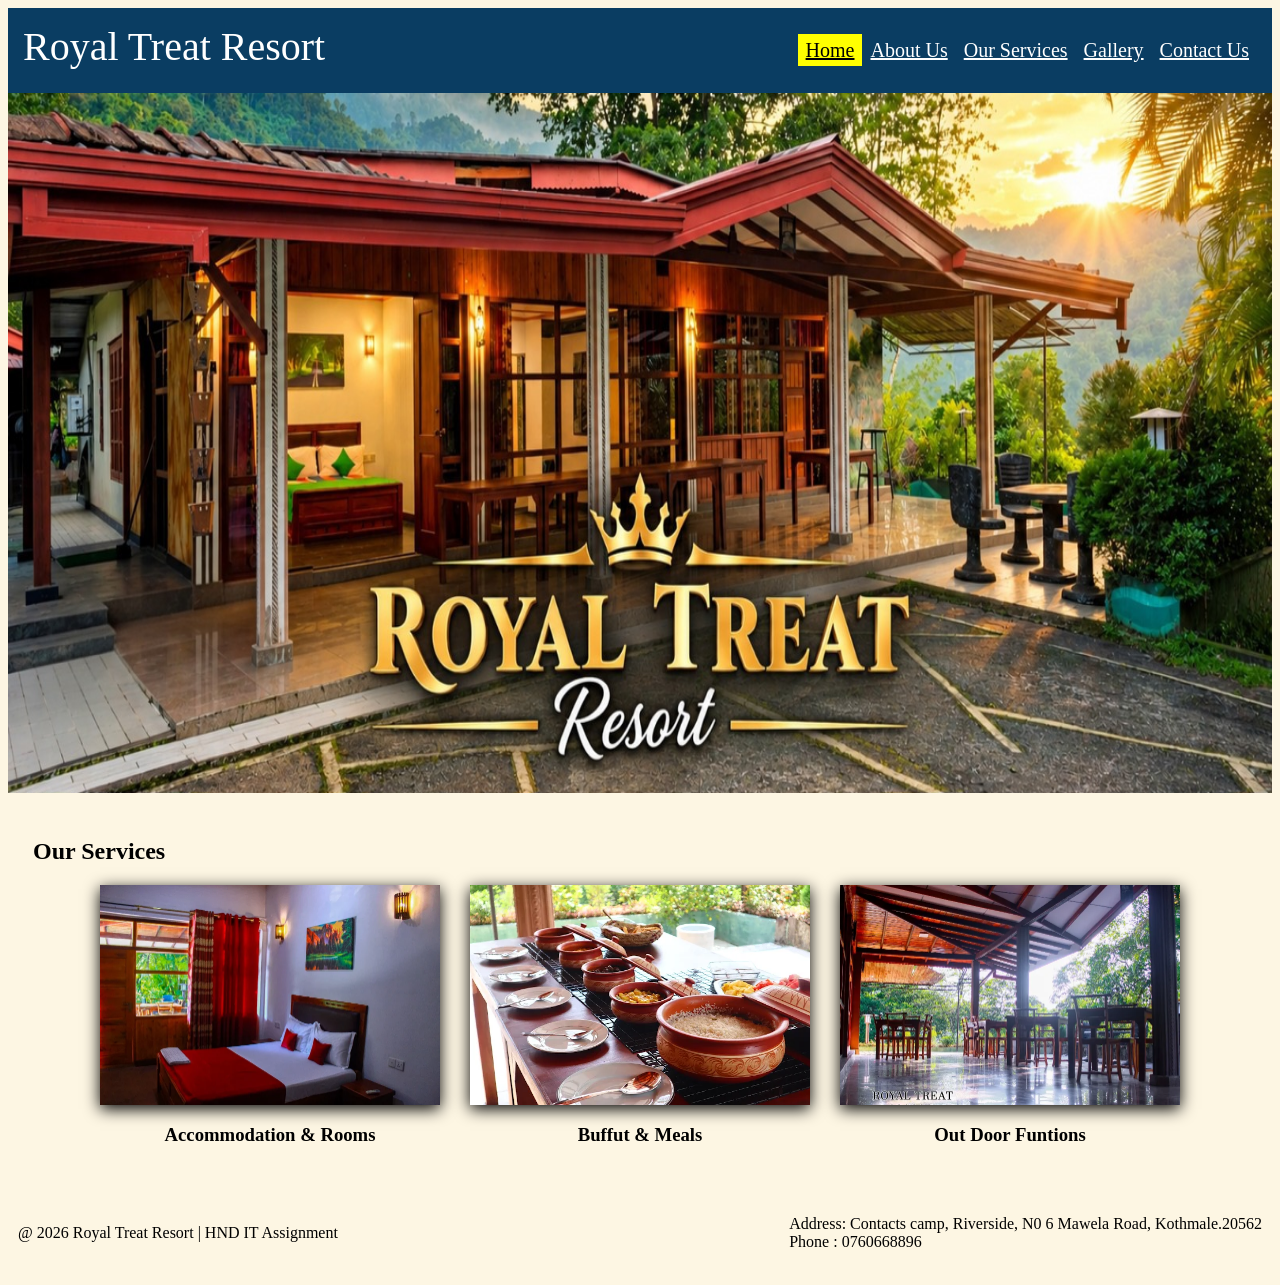
<file: index.html>
<!DOCCTYPE html>
<html>
<head>
	<title>Royal Treat Resort</title>
</head>
<link rel="stylesheet" href="css/style.css">
<body>

<nav class="navbar">
<div class="logo">Royal Treat Resort</div>
	<ul>
		<li><a class="active" href="index.html">Home</a></li>
		<li><a href="about.html">About Us</a></li>
		<li><a href="services.html">Our Services</a></li>
		<li><a href="gallery.html">Gallery</a></li>
		<li><a href="contact.html">Contact Us</a></li>
	</ul>
</nav>
<section class="hero">
	<img src="images/cover.jpg">
</section>
<section class="services">
	<h2>Our Services</h2>
	<div class="service-container">
	
		<div class="service-card">
		<img src="images/rooms.webp" alt="Accommodation & Rooms">
		<h3>Accommodation & Rooms</h3>
		</div>
		<div class="service-card">
		<img src="images/meals.webp" alt="Buffut & Meals">
		<h3>Buffut & Meals</h3>
		</div>
		<div class="service-card">
		<img src="images/outdoor.webp" alt="Out Door Funtions">
		<h3>Out Door Funtions</h3>
		</div>
		
	</div>
</section>

<footer class="footer">
<div class="copyright">
	@ 2026 Royal Treat Resort | HND IT Assignment
</div>
<ul class="footer-info">
	<li>Address: Contacts camp, Riverside, N0 6 Mawela Road, Kothmale.20562</li>
	<li>Phone  : 0760668896</li>
</ul>
</div>
</footer>


</body>
</html>
</file>
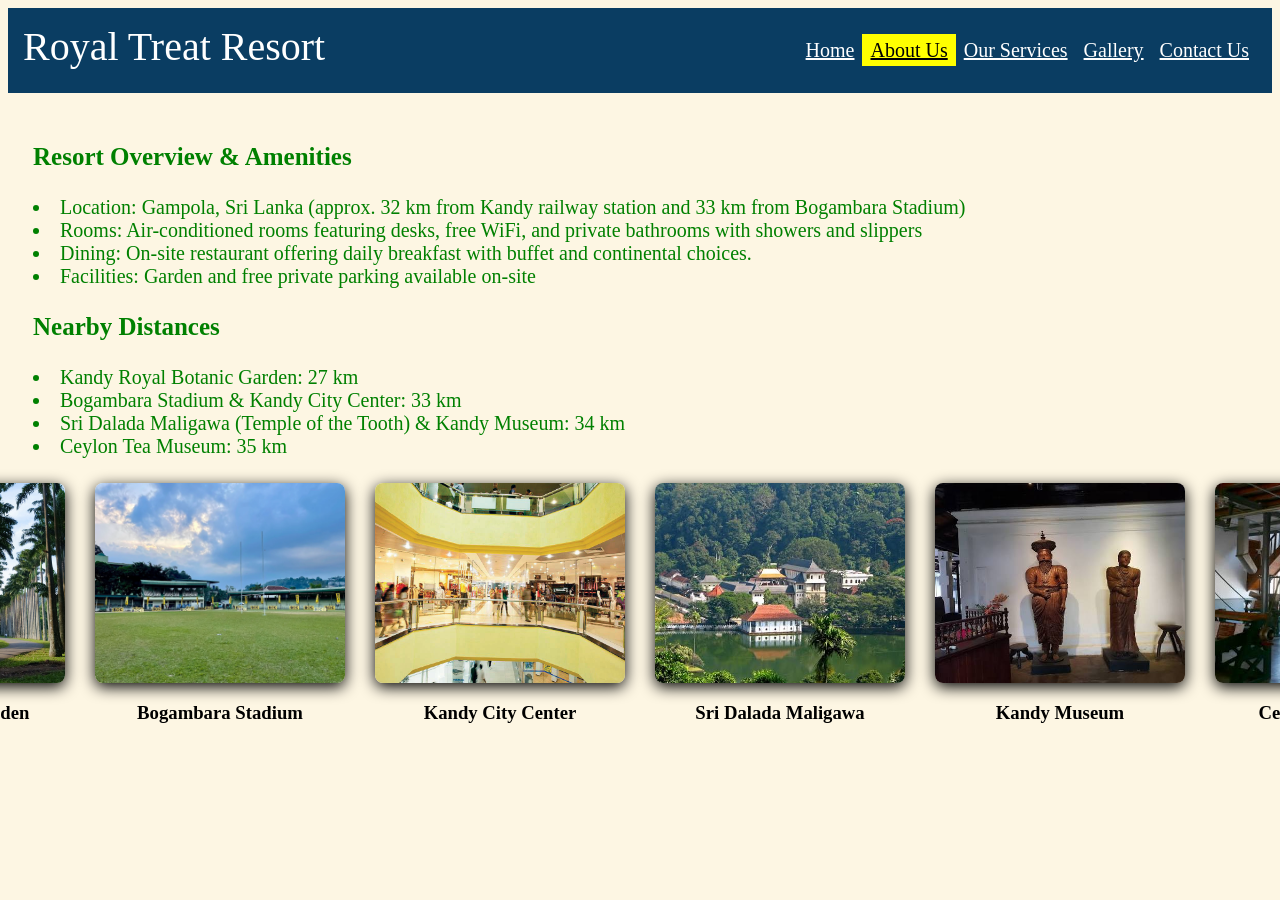
<file: about.html>
<!DOCCTYPE html>
<html>
<head>
	<title>Royal Treat Resort</title>
</head>
<link rel="stylesheet" href="css/style.css">
<body>
<nav class="navbar">
<div class="logo">Royal Treat Resort</div>
	<ul>
		<li><a href="index.html">Home</a></li>
		<li><a class="active" href="about.html">About Us</a></li>
		<li><a href="services.html">Our Services</a></li>
		<li><a href="gallery.html">Gallery</a></li>
		<li><a href="contact.html">Contact Us</a></li>
	</ul>
</nav>

<div class="about"> 
	<p>Resort Overview & Amenities</p>
	<li>Location: Gampola, Sri Lanka (approx. 32 km from Kandy railway station and 33 km from Bogambara Stadium)</li>
	<li>Rooms: Air-conditioned rooms featuring desks, free WiFi, and private bathrooms with showers and slippers</li>
	<li>Dining: On-site restaurant offering daily breakfast with buffet and continental choices.</li>
	<li>Facilities: Garden and free private parking available on-site</li>
	
	<p>Nearby Distances</P>
	<li>Kandy Royal Botanic Garden: 27 km</li>
	<li>Bogambara Stadium & Kandy City Center: 33 km</li>
	<li>Sri Dalada Maligawa (Temple of the Tooth) & Kandy Museum: 34 km</li>
	<li>Ceylon Tea Museum: 35 km</li>
</div>
<div class="about-container">
		<div class="about-card">
			<img src="images/nearby/botanic.jpg" alt="Royal Botanic Garden">
		<h3>Royal Botanic Garden</h3>
		</div>
		<div class="about-card">
			<img src="images/nearby/bogambara.jpg" alt="Bogambara Stadium">
		<h3>Bogambara Stadium</h3>
		</div>
		<div class="about-card">
			<img src="images/nearby/kcc.jpg" alt="Kandy City Center">
		<h3>Kandy City Center</h3>
		</div>
		<div class="about-card">
			<img src="images/nearby/dalada.jpg" alt="Sri Dalada Maligawa">
		<h3>Sri Dalada Maligawa</h3>
		</div>
		<div class="about-card">
			<img src="images/nearby/museum.jpg" alt="Kandy Museum">
		<h3>Kandy Museum</h3>
		</div>
		<div class="about-card">
			<img src="images/nearby/tea.jpg" alt="Ceylon Tea Museum">
		<h3>Ceylon Tea Museum</h3>
		</div>
	</div>

</body>
</html>
</file>
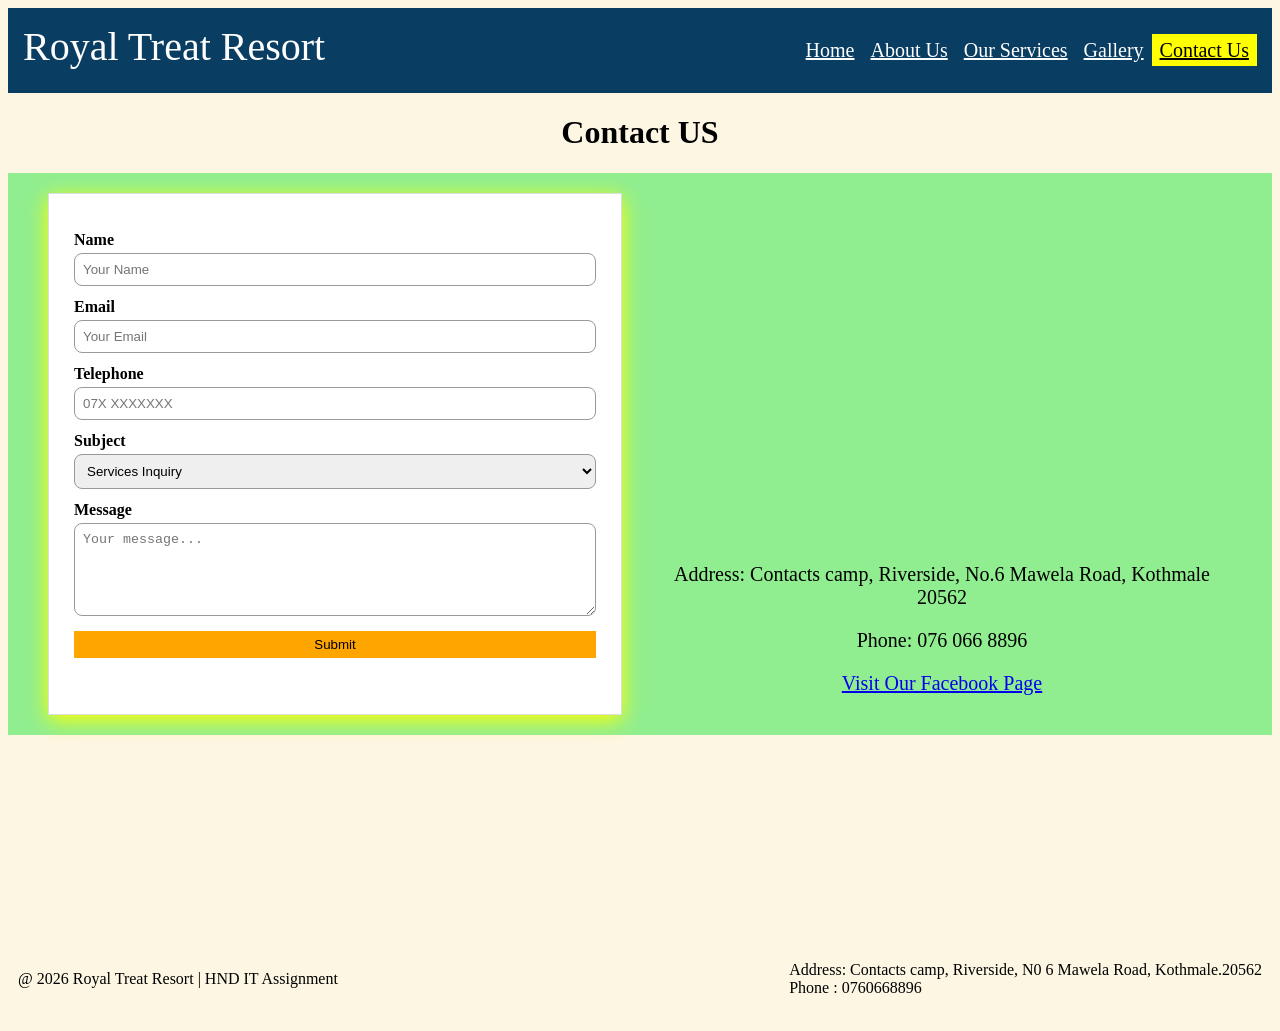
<file: contact.html>
<!DOCCTYPE html>
<html>
<head>
	<title>Royal Treat Resort</title>
</head>
<link rel="stylesheet" href="css/style.css">
<body>

<nav class="navbar">
<div class="logo">Royal Treat Resort</div>
	<ul>
		<li><a href="index.html">Home</a></li>
		<li><a href="about.html">About Us</a></li>
		<li><a href="services.html">Our Services</a></li>
		<li><a href="gallery.html">Gallery</a></li>
		<li><a class="active" href="contact.html">Contact Us</a></li>
	</ul>
</nav>
<div class="contact-page">
  <h1>Contact US</h1>
  <div class="contact-container">  
    <!-- Wam paththa - Form eka -->
    <div class="contact-left">
      <form class="contact">
        <label>Name</label><input type="text" placeholder="Your Name">
        <label>Email</label><input type="email" placeholder="Your Email">
        <label>Telephone</label><input type="text" placeholder="07X XXXXXXX">
        <label>Subject</label>
        <select>
          <option>Services Inquiry</option>
          <option>Room Booking</option>
          <option>Other</option>
        </select>
        <label>Message</label><textarea placeholder="Your message..." rows="5"></textarea>
        <button type="submit">Submit</button>
      </form>
	 </div>
   

    <!-- Dakunu paththa - Map + Details -->
    <div class="contact-right">
      <iframe src="https://www.google.com/maps?q=Royal%20Treat%20Resorts%2C%20Mawela%20Road%2C%20Kotmale&z=16&output=embed">
      </iframe>
      <div class="contact-info">
        <p>Address: Contacts camp, Riverside, No.6 Mawela Road, Kothmale 20562</p>
        <p>Phone: 076 066 8896</p>
		<p><a href="https://www.facebook.com/profile.php?id=100088862091456" target="_blank"> Visit Our Facebook Page</a></p>
		</div>
	</div>
</div>

<footer class="footer">
<div class="copyright">
	@ 2026 Royal Treat Resort | HND IT Assignment
</div>
<ul class="footer-info">
	<li>Address: Contacts camp, Riverside, N0 6 Mawela Road, Kothmale.20562</li>
	<li>Phone  : 0760668896</li>
</ul>
</div>
</footer>

</body>
</html>
</file>
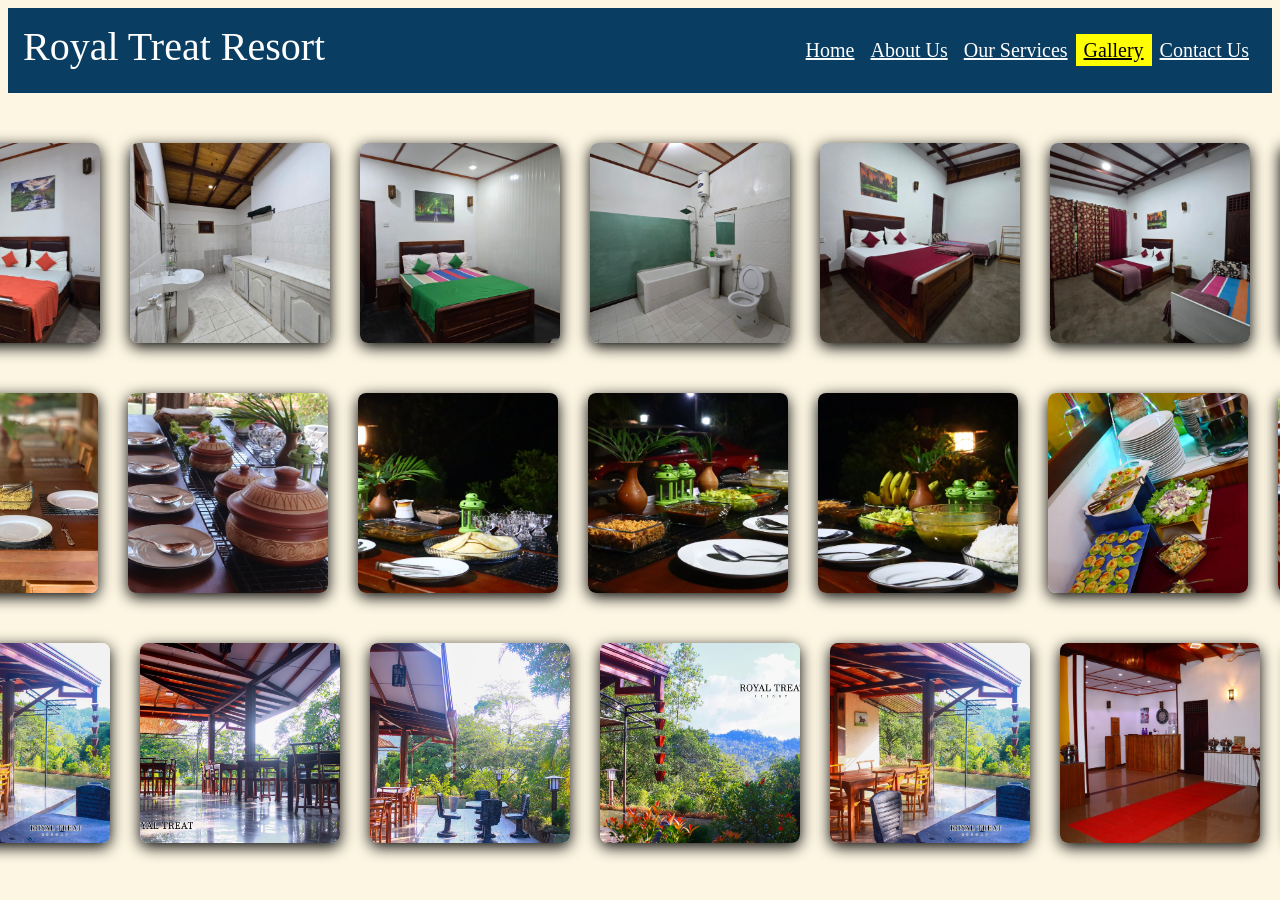
<file: gallery.html>
<!DOCCTYPE html>
<html>
<head>
	<title>Royal Treat Resort</title>
</head>
<link rel="stylesheet" href="css/style.css">
<body>

<nav class="navbar">
<div class="logo">Royal Treat Resort</div>
	<ul>
		<li><a href="index.html">Home</a></li>
		<li><a href="about.html">About Us</a></li>
		<li><a href="services.html">Our Services</a></li>
		<li><a class="active" href="gallery.html">Gallery</a></li>
		<li><a href="contact.html">Contact Us</a></li>
	</ul>
</nav>

<div class="gallery-rooms">
		<h2>Rooms</h1>
		<div class="room-card">
			<img src="images/rooms/1.jpeg" alt="1">
		</div>
		<div class="room-card">
			<img src="images/rooms/2.jpeg" alt="2">
		</div>
		<div class="room-card">
			<img src="images/rooms/3.jpeg" alt="3">
		</div>
		<div class="room-card">
			<img src="images/rooms/4.jpeg" alt="4">
		</div>
		<div class="room-card">
			<img src="images/rooms/5.jpeg" alt="5">
		</div>
		<div class="room-card">
			<img src="images/rooms/6.jpeg" alt="6">
		</div>
		<div class="room-card">
			<img src="images/rooms/7.jpeg" alt="7">
		</div>
	</div>

<div class="gallery-buffut">
		<h2>Buffut & Meals</h1>
		<div class="buffut-card">
			<img src="images/buffut/1.jpg" alt="1">
		</div>
		<div class="buffut-card">
			<img src="images/buffut/2.jpg" alt="2">
		</div>
		<div class="buffut-card">
			<img src="images/buffut/3.jpg" alt="3">
		</div>
		<div class="buffut-card">
			<img src="images/buffut/4.jpg" alt="4">
		</div>
		<div class="buffut-card">
			<img src="images/buffut/5.jpg" alt="5">
		</div>
		<div class="buffut-card">
			<img src="images/buffut/6.jpg" alt="6">
		</div>
		<div class="buffut-card">
			<img src="images/buffut/7.jpg" alt="7">
		</div>
	</div>
<div class="gallery-funtions">
		<h2>Out Door Funtions</h1>
		<div class="funtions-card">
			<img src="images/funtions/1.jpg" alt="1">
		</div>
		<div class="funtions-card">
			<img src="images/funtions/2.jpg" alt="2">
		</div>
		<div class="funtions-card">
			<img src="images/funtions/3.jpg" alt="3">
		</div>
		<div class="funtions-card">
			<img src="images/funtions/4.jpg" alt="4">
		</div>
		<div class="funtions-card">
			<img src="images/funtions/5.jpg" alt="5">
		</div>
		<div class="funtions-card">
			<img src="images/funtions/6.jpg" alt="6">
		</div>
		<div class="funtions-card">
			<img src="images/funtions/7.jpg" alt="7">
		</div>
	</div>

</body>
</html>
</file>
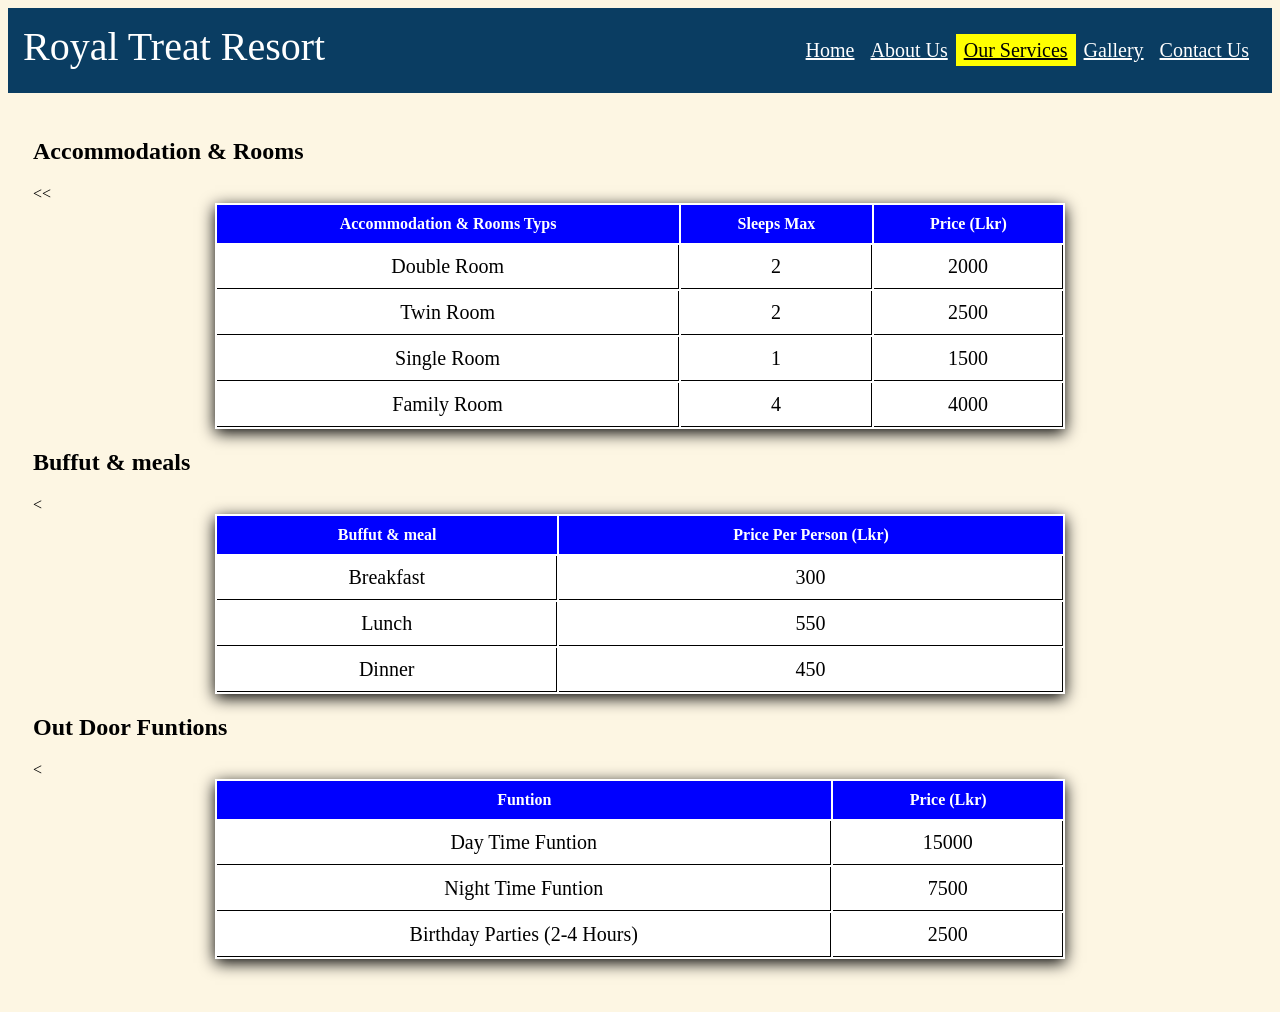
<file: services.html>
<!DOCCTYPE html>
<html>
<head>
	<title>Royal Treat Resort</title>
</head>
<link rel="stylesheet" href="css/style.css">
<body>

<nav class="navbar">
<div class="logo">Royal Treat Resort</div>
	<ul>
		<li><a href="index.html">Home</a></li>
		<li><a href="about.html">About Us</a></li>
		<li><a class="active" href="services.html">Our Services</a></li>
		<li><a href="gallery.html">Gallery</a></li>
		<li><a href="contact.html">Contact Us</a></li>
	</ul>
</nav>
	<div class="services">
		<h2>Accommodation & Rooms</h2>
	<table>
		<th>Accommodation & Rooms Typs</th><th>Sleeps Max</th><th>Price (Lkr)</th>
		<tr><td>Double Room</td><td>2</td><<td>2000</td></tr>
		<tr><td>Twin Room</td><td>2</td><<td>2500</td></tr>
		<tr><td>Single Room</td><td>1</td><td>1500</td></tr>
		<tr><td>Family Room</td><td>4</td><td>4000</td></tr>
	</table>
	<table>
		<h2>Buffut & meals</h2>
		<th>Buffut & meal</th><th>Price Per Person (Lkr)</th>
		<tr><td>Breakfast</td><td>300</td></tr>
		<tr><td>Lunch</td><td>550</td></tr>
		<tr><td>Dinner</td><<td>450</td></tr>
	</table>
	<table>
		<h2>Out Door Funtions</h2>
		<th>Funtion</th><th>Price (Lkr)</th>
		<tr><td>Day Time Funtion</td><td>15000</td></tr>
		<tr><td>Night Time Funtion</td><td>7500</td></tr>
		<tr><td>Birthday Parties (2-4 Hours)</td><<td>2500</td></tr>
		</table>
	</div>

</body>
</html>
</file>
<file: css/style.css>
body{background-color:#fdf6e3}
.navbar{background-color:#0a3d62 !important; color:white; padding:15px; display:flex; justify-content:space-between; align-items:auto; margin:; }
.logo{font-size:40px;}
.navbar ul{list-style:none; display:flex;}
.navbar a{color:white; padding:5px 8px; font-size:20px;}
.navbar a:hover,a.active {background-color:yellow; color:black;}

/*index*/
.hero img{width:100%; height:700px;}
.services h2{text-align:left;}
.service-container{text-align:center; display:flex; justify-content:center; gap:30px; margin:auto;}
.service-card img{width:340px; height:220px; object-fit:cover; box-shadow:0 4px 15px;}

/*about*/
.about{padding:25px;}
.about p{font-size:25px; text-align:left; color:green; font-weight:bold; display:flex;}
.about li{font-size:20px; color:green;}
.about-container{text-align:center; display:flex; justify-content:center; gap:30px; margin:auto;  }
.about-card img{ width:250px; height:200px; object-fit:cover; box-shadow:0 4px 15px; border-radius:8px;}

/*service*/
.services{padding:25px;}
table {margin-left:auto; margin-right:auto; width:70%; tab border-collapse:collapse; background-color:white; box-shadow:0 4px 15px; margin-bottom:20px;}
th {background:blue; color:white; padding:10px; text-align:center;}
td {padding:10px 15px; text-align:center; font-size:20px; border-bottom:1px solid; border-right:1px solid;}

/*gallery*/
.gallery-rooms{display:flex; justify-content:center; gap:30px; margin:auto; padding-bottom:50px; padding-top:50px;}
.room-card img{width:200px; height:200px; object-fit:cover; box-shadow:0 4px 15px; gap:20px; border-radius:8px;}
.gallery-buffut{display:flex; justify-content:center; gap:30px; margin:auto;padding-bottom:50px;}
.buffut-card img{width:200px; height:200px; object-fit:cover; box-shadow:0 4px 15px; gap:20px; border-radius:8px;}
.gallery-funtions{display:flex; justify-content:center; gap:30px; margin:auto;}
.funtions-card img{width:200px; height:200px; object-fit:cover; box-shadow:0 4px 15px; gap:20px; border-radius:8px;}
/*contact*/
.contact-page h1{text-align: center;}
.contact-container{display:flex; gap:30px; padding: 20px 40px; background-color: #90EE90; margin-bottom:200px;}
.contact-left{background:white; border:1px solid #ddd; padding:25px; box-shadow:0 5px 20px yellow; width:45%;}
.contact-right{width:50%;}
.contact-right iframe{width:100%; height:350px; border:1px;}
.contact label{display: block;margin-top: 12px;font-weight: bold;}
.contact input, .contact select, .contact textarea{display: block; width:100%; padding:8px; margin-top:4px; box-sizing:border-box; border: 1px solid #999; border-radius:8px;}
.contact button{background: orange; padding: 6px 20px; border:none;margin-top: 15px; cursor:pointer;  cursor:pointer; width:100%;}
button:hover{background-color: yellow; color: black;}
.contact-info{text-align:center; font-size:20px; margin-top: 0px;}

/*footer*/
.footer {color:black; padding:10px; display:flex; justify-content:space-between; align-items:center; margin:auto; }
.copyright{flex-wrap:nowrap; }
.footer-info{list-style:none;}

   width="100%" height="280" style="border:0;" loading="lazy">
</file>
